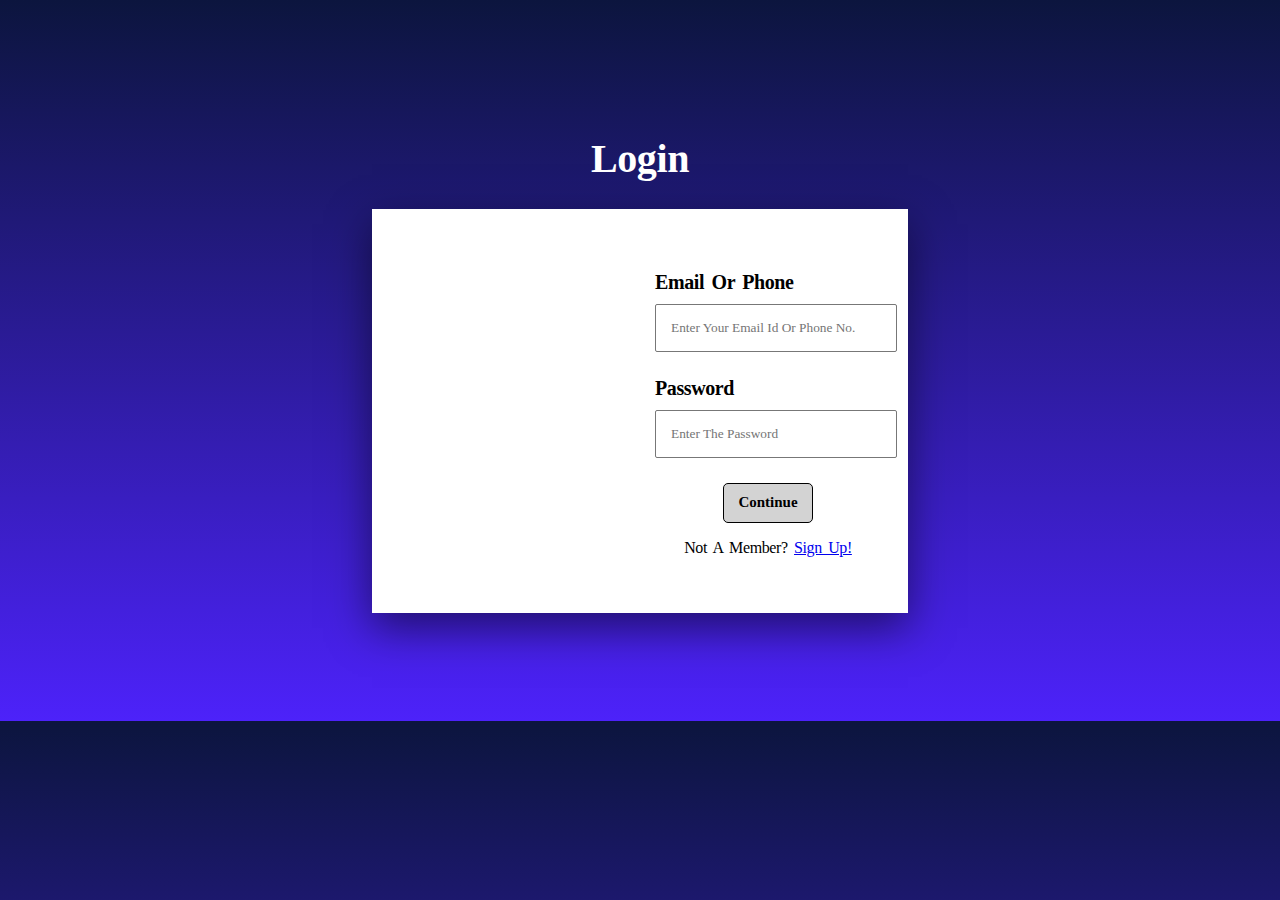
<file: index.html>
<!DOCTYPE html>
<html lang="en">

<head>
	<meta charset="UTF-8">
	<meta http-equiv="X-UA-Compatible" content="IE=edge">
	<meta name="viewport" content=
		"width=device-width, initial-scale=1.0">
	<title>
		LogIn
	</title>
    <link href="style2.css" rel="stylesheet" type="text/css">
</head>

<body>
    <h1>Login</h1>
	<!-- Create Form -->
    <div class="container">
            <div class="left"></div>
            <div class="right">

                <form id="form">

                    <div class="form-control">
                        <label for="name" id="label-name">
                            Email Or Phone
                        </label>
            
                        <!-- Input Type Text -->
                        <input type="text"
                            id="email"
                            placeholder="Enter Your Email Id Or Phone No." />
                    </div>
            
                    <div class="form-control">
                        <label for="email" id="password">
                            Password
                        </label>
            
                        <!-- Input Type Email-->
                        <input type="password2"
                            id="password2"
                            placeholder="Enter The Password" />
                    </div>
            
                    <!-- Multi-line Text Input Control -->
                    <button type="continue" value="continue">
                        Continue
                    </button>
            
                    <p>Not A Member? <a href="stu.html"> Sign Up!</a></p>
                    
                </form>

            </div>
    </div>
	
</body>

</html>
</file>
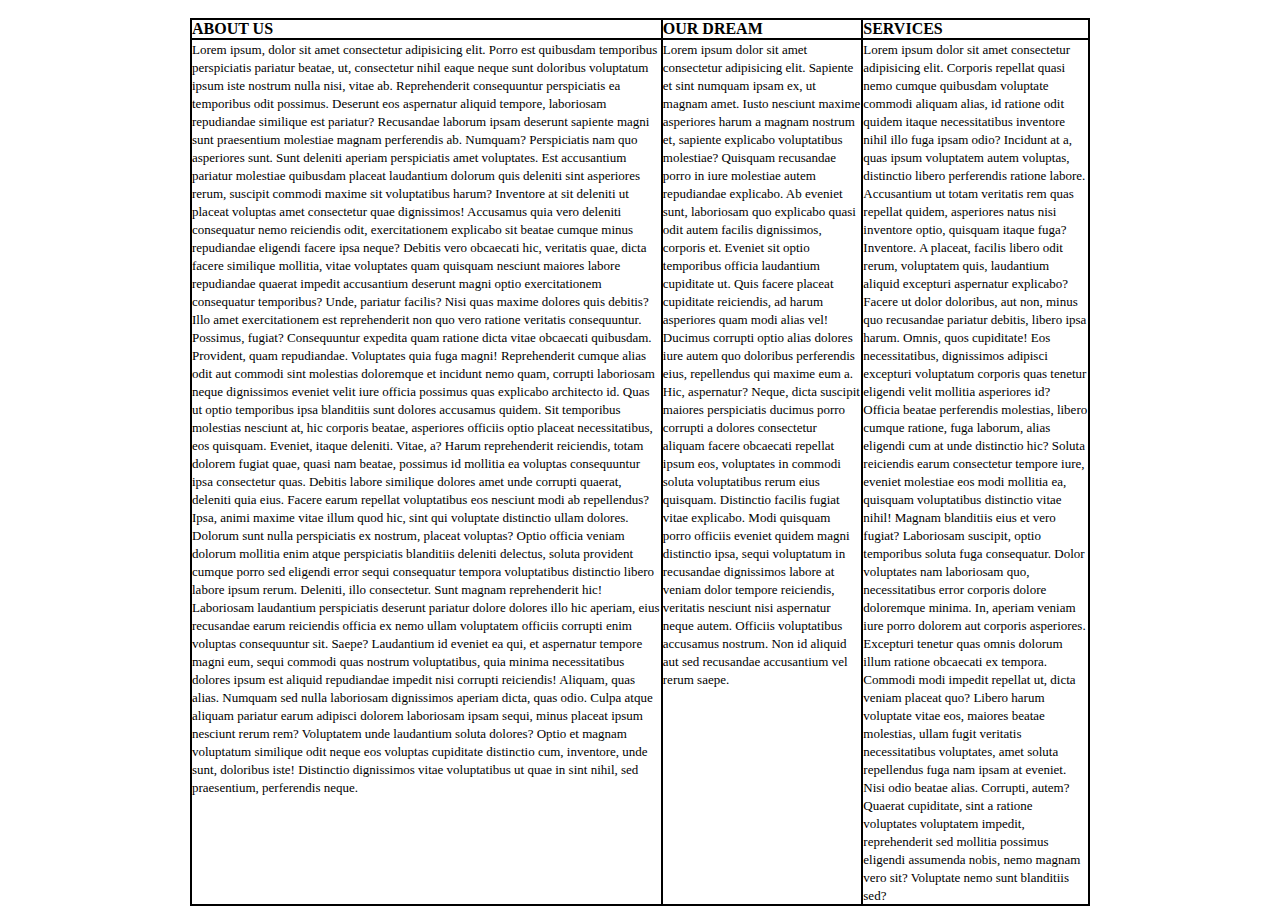
<file: about.html>
<!DOCTYPE html>
<html lang="en">
<head>
    <meta charset="UTF-8">
    <meta http-equiv="X-UA-Compatible" content="IE=edge">
    <meta name="viewport" content="width=device-width, initial-scale=1.0">
    <title>Document</title>
</head>
<body>
        <table width="100%" height="236" border="0" cellspacing="5" cellpadding="5" bgcolor="white">

        <tr>
            <td height="72" align="center" valign="top">

                <table width="900" border="1" bordercolor="black" cellspacing="0" cellpadding="0">

                    <tr>

                    <td width="268"><font face="Georgia, serif" size="3" color="black"><strong>ABOUT US</strong></font></td>
                    <td width="113"><font face="Georgia, serif" size="3" color="black"><strong>OUR DREAM</strong></font></td>
                    <td width="128"><font face="Georgia, serif" size="3" color="black"><strong>SERVICES</strong></font></td>

                    </tr>
                    <tr>

                    <td valign="top"><font face="Georgia, serif" size="2" color="black">
                        Lorem ipsum, dolor sit amet consectetur adipisicing elit. Porro est quibusdam temporibus perspiciatis pariatur beatae, ut, consectetur nihil eaque neque sunt doloribus voluptatum ipsum iste nostrum nulla nisi, vitae ab.
                        Reprehenderit consequuntur perspiciatis ea temporibus odit possimus. Deserunt eos aspernatur aliquid tempore, laboriosam repudiandae similique est pariatur? Recusandae laborum ipsam deserunt sapiente magni sunt praesentium molestiae magnam perferendis ab. Numquam?
                        Perspiciatis nam quo asperiores sunt. Sunt deleniti aperiam perspiciatis amet voluptates. Est accusantium pariatur molestiae quibusdam placeat laudantium dolorum quis deleniti sint asperiores rerum, suscipit commodi maxime sit voluptatibus harum?
                        Inventore at sit deleniti ut placeat voluptas amet consectetur quae dignissimos! Accusamus quia vero deleniti consequatur nemo reiciendis odit, exercitationem explicabo sit beatae cumque minus repudiandae eligendi facere ipsa neque?
                        Debitis vero obcaecati hic, veritatis quae, dicta facere similique mollitia, vitae voluptates quam quisquam nesciunt maiores labore repudiandae quaerat impedit accusantium deserunt magni optio exercitationem consequatur temporibus? Unde, pariatur facilis?
                        Nisi quas maxime dolores quis debitis? Illo amet exercitationem est reprehenderit non quo vero ratione veritatis consequuntur. Possimus, fugiat? Consequuntur expedita quam ratione dicta vitae obcaecati quibusdam. Provident, quam repudiandae.
                        Voluptates quia fuga magni! Reprehenderit cumque alias odit aut commodi sint molestias doloremque et incidunt nemo quam, corrupti laboriosam neque dignissimos eveniet velit iure officia possimus quas explicabo architecto id.
                        Quas ut optio temporibus ipsa blanditiis sunt dolores accusamus quidem. Sit temporibus molestias nesciunt at, hic corporis beatae, asperiores officiis optio placeat necessitatibus, eos quisquam. Eveniet, itaque deleniti. Vitae, a?
                        Harum reprehenderit reiciendis, totam dolorem fugiat quae, quasi nam beatae, possimus id mollitia ea voluptas consequuntur ipsa consectetur quas. Debitis labore similique dolores amet unde corrupti quaerat, deleniti quia eius.
                        Facere earum repellat voluptatibus eos nesciunt modi ab repellendus? Ipsa, animi maxime vitae illum quod hic, sint qui voluptate distinctio ullam dolores. Dolorum sunt nulla perspiciatis ex nostrum, placeat voluptas?
                        Optio officia veniam dolorum mollitia enim atque perspiciatis blanditiis deleniti delectus, soluta provident cumque porro sed eligendi error sequi consequatur tempora voluptatibus distinctio libero labore ipsum rerum. Deleniti, illo consectetur.
                        Sunt magnam reprehenderit hic! Laboriosam laudantium perspiciatis deserunt pariatur dolore dolores illo hic aperiam, eius recusandae earum reiciendis officia ex nemo ullam voluptatem officiis corrupti enim voluptas consequuntur sit. Saepe?
                        Laudantium id eveniet ea qui, et aspernatur tempore magni eum, sequi commodi quas nostrum voluptatibus, quia minima necessitatibus dolores ipsum est aliquid repudiandae impedit nisi corrupti reiciendis! Aliquam, quas alias.
                        Numquam sed nulla laboriosam dignissimos aperiam dicta, quas odio. Culpa atque aliquam pariatur earum adipisci dolorem laboriosam ipsam sequi, minus placeat ipsum nesciunt rerum rem? Voluptatem unde laudantium soluta dolores?
                        Optio et magnam voluptatum similique odit neque eos voluptas cupiditate distinctio cum, inventore, unde sunt, doloribus iste! Distinctio dignissimos vitae voluptatibus ut quae in sint nihil, sed praesentium, perferendis neque.
                    </font></td>
                    <td valign="top"><font face="Georgia, serif" size="2" color="black">
                        Lorem ipsum dolor sit amet consectetur adipisicing elit. Sapiente et sint numquam ipsam ex, ut magnam amet. Iusto nesciunt maxime asperiores harum a magnam nostrum et, sapiente explicabo voluptatibus molestiae?
                        Quisquam recusandae porro in iure molestiae autem repudiandae explicabo. Ab eveniet sunt, laboriosam quo explicabo quasi odit autem facilis dignissimos, corporis et. Eveniet sit optio temporibus officia laudantium cupiditate ut.
                        Quis facere placeat cupiditate reiciendis, ad harum asperiores quam modi alias vel! Ducimus corrupti optio alias dolores iure autem quo doloribus perferendis eius, repellendus qui maxime eum a. Hic, aspernatur?
                        Neque, dicta suscipit maiores perspiciatis ducimus porro corrupti a dolores consectetur aliquam facere obcaecati repellat ipsum eos, voluptates in commodi soluta voluptatibus rerum eius quisquam. Distinctio facilis fugiat vitae explicabo.
                        Modi quisquam porro officiis eveniet quidem magni distinctio ipsa, sequi voluptatum in recusandae dignissimos labore at veniam dolor tempore reiciendis, veritatis nesciunt nisi aspernatur neque autem. Officiis voluptatibus accusamus nostrum.
                        Non id aliquid aut sed recusandae accusantium vel rerum saepe.
                    </font></td>
                    <td valign="top"><font face="Georgia, serif" size="2" color="black">
                        Lorem ipsum dolor sit amet consectetur adipisicing elit. Corporis repellat quasi nemo cumque quibusdam voluptate commodi aliquam alias, id ratione odit quidem itaque necessitatibus inventore nihil illo fuga ipsam odio?
                        Incidunt at a, quas ipsum voluptatem autem voluptas, distinctio libero perferendis ratione labore. Accusantium ut totam veritatis rem quas repellat quidem, asperiores natus nisi inventore optio, quisquam itaque fuga? Inventore.
                        A placeat, facilis libero odit rerum, voluptatem quis, laudantium aliquid excepturi aspernatur explicabo? Facere ut dolor doloribus, aut non, minus quo recusandae pariatur debitis, libero ipsa harum. Omnis, quos cupiditate!
                        Eos necessitatibus, dignissimos adipisci excepturi voluptatum corporis quas tenetur eligendi velit mollitia asperiores id? Officia beatae perferendis molestias, libero cumque ratione, fuga laborum, alias eligendi cum at unde distinctio hic?
                        Soluta reiciendis earum consectetur tempore iure, eveniet molestiae eos modi mollitia ea, quisquam voluptatibus distinctio vitae nihil! Magnam blanditiis eius et vero fugiat? Laboriosam suscipit, optio temporibus soluta fuga consequatur.
                        Dolor voluptates nam laboriosam quo, necessitatibus error corporis dolore doloremque minima. In, aperiam veniam iure porro dolorem aut corporis asperiores. Excepturi tenetur quas omnis dolorum illum ratione obcaecati ex tempora.
                        Commodi modi impedit repellat ut, dicta veniam placeat quo? Libero harum voluptate vitae eos, maiores beatae molestias, ullam fugit veritatis necessitatibus voluptates, amet soluta repellendus fuga nam ipsam at eveniet.
                        Nisi odio beatae alias. Corrupti, autem? Quaerat cupiditate, sint a ratione voluptates voluptatem impedit, reprehenderit sed mollitia possimus eligendi assumenda nobis, nemo magnam vero sit? Voluptate nemo sunt blanditiis sed?
                    </font></td>

                    </tr>
                 </table>

            </td>
        </tr>

    </table>
</body>
</html>
</file>
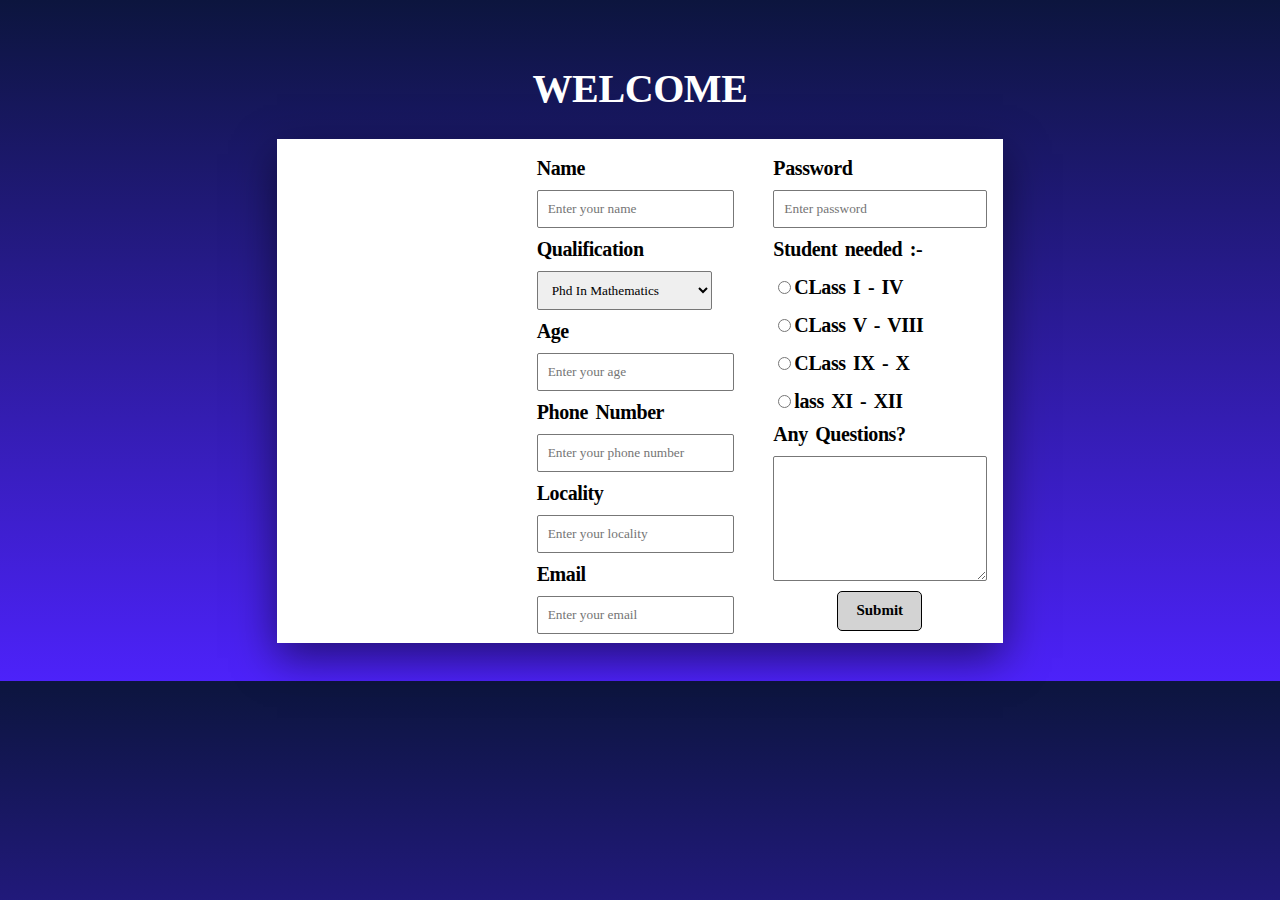
<file: sam.html>
<!DOCTYPE html>
<html lang="en">

<head>
	<meta charset="UTF-8">
	<meta http-equiv="X-UA-Compatible" content="IE=edge">
	<meta name="viewport" content=
		"width=device-width, initial-scale=1.0">
	<title>
		Teacher Signup
	</title>
    <link href="s2.css" rel="stylesheet" type="text/css">
</head>

<body>
    <h1>WELCOME</h1>
	<!-- Create Form -->
    <div class="container">
            <div class="left"></div>
            <div class="mid">

                <form id="form">
                    <!-- Details -->
                    <div class="form-control">
                        <label for="name" id="label-name">
                            Name
                        </label>
                    
                        <!-- Input Type Text -->
                        <input type="text"
                            id="name"
                            placeholder="Enter your name" />
                    </div>

                    <div class="form-control">
                        <label for="role" id="label-role">
                            Qualification
                        </label>

                        <!-- Dropdown options -->
                        <select name="role" id="role">
                            <option value="1">Phd In Mathematics</option>
                            <option value="2">M.Tech</option>
                            <option value="3">BSC In Physics</option>
                            <option value="4">Grduate</option>
                            <option value="5">Chemistry Diploma</option>
                            <option value="6">Phd In Biology</option>
                            <option value="7">MBBS in Biology</option>
                            <!-- <option value="8">Class VIII</option>
                            <option value="9">Class IX</option>
                            <option value="10">Class X</option>
                            <option value="11">Class XI</option>
                            <option value="12">Class XII</option> -->
                        </select>
                    </div>

                    <div class="form-control">
                        <label for="email" id="label-email">
                            Age
                        </label>
                    
                        <!-- Input Type Email-->
                        <input type="email"
                            id="email"
                            placeholder="Enter your age"/>
                    </div>

                    <div class="form-control">
                        <label for="email" id="label-email">
                            Phone Number
                        </label>
                    
                        <!-- Input Type Email-->
                        <input type="email"
                            id="email"
                            placeholder="Enter your phone number"/>
                    </div>
                    
                    <div class="form-control">
                        <label for="email" id="label-email">
                            Locality
                        </label>
            
                        <!-- Input Type Email-->
                        <input type="email"
                            id="email"
                            placeholder="Enter your locality"/>
                    </div>

                    <div class="form-control">
                        <label for="email" id="label-email">
                            Email
                        </label>
            
                        <!-- Input Type Email-->
                        <input type="email"
                            id="email"
                            placeholder="Enter your email" />
                    </div>

            </div>
        </form>

            <div class="right">

                <form id="form">
            
                    <div class="form-control">
                        <label for="password" id="label-password">
                            Password
                        </label>
            
                        <!-- Input Type Text -->
                        <input type="text"
                            id="pass"
                            placeholder="Enter password" />
                    </div>
            
                    <div class="form-control">
                        <label>
                            Student needed :-
                        </label>
            
                        <!-- Input Type Radio Button -->
                        <label for="recommend-1">
                            <input type="radio"
                                id="r"
                                name="recommend">CLass I - IV</input>
                        </label>
                        <label for="recommend-2">
                            <input type="radio"
                                id="r"
                                name="recommend">CLass V - VIII</input>
                        </label>
                        <label for="recommend-3">
                            <input type="radio"
                                id="r"
                                name="recommend">CLass IX - X</input>
                        </label>
                        <label for="recommend-4">
                            <input type="radio"
                                id="r"
                                name="recommend">lass XI - XII</input>
                        </label>
                    </div>
            
                    <div class="form-control">
                        <label for="comment">
                            Any Questions?
                        </label>
                        <!-- multi-line text input control -->
                        <textarea name="comment" id="comment"
                            placeholder="Write down your questions">
                        </textarea>
                    </div>
            
                    <!-- Multi-line Text Input Control -->
                    <button type="submit" value="submit">
                        Submit
                    </button>
                </form>

            </div>
    </div>
	
</body>

</html>
</file>
<file: style2.css>
/* Styling the Body element i.e. Color,
		Font, Alignment */
        p{
            width: 100%;
            height: 50px;
            font-family: Georgia, serif;
            font-weight: 100;
            font-size: medium;
        }

        h1{
            color: #ffffff;
        }
		body {
            padding: 100px;
            background: rgb(77,34,250);
            background: linear-gradient(0deg, rgba(77,34,250,1) 0%, rgba(12,21,62,1) 100%);
            font-family: Georgia, serif;
            font-size: 20px;
            letter-spacing: -0.4px;
            word-spacing: 2.8px;
            color: #050505;
            font-weight: 700;
            text-decoration: none;
            font-style: normal;
            font-variant: normal;
            text-transform: none;
            text-align: center;
		}

		/* Styling the Form (Color, Padding, Shadow) */
		form {
            color: #000000;
			background-color: #fff;
			max-width: 400px;
            height: 40px;
			margin: 20px auto;
            margin-right: 10px;
			padding: 40px 15px;
            border-radius: 5px;
		}

        /* Styling Container */
        .container{
            width: 50%;
            height: 400px;
            background: #ffffff;
            margin: 0 auto;
            border: 2px solid #fff;
            box-shadow: 0px 15px 40px rgba(0,0,0, 0.5);

        }

        /* Styling left Container */
        .container .left{
            float: left;
            width: 50%;
            height: 400px;
            background-size: cover;
            background: url("https://images.unsplash.com/photo-1579567761406-4684ee0c75b6?ixlib=rb-4.0.3&ixid=MnwxMjA3fDB8MHxzZWFyY2h8NjN8fHRlY2hub2xvZ3l8ZW58MHx8MHx8&auto=format&fit=crop&w=500&q=60");
            background-position: center;
            box-sizing: border-box;

        }

        /* Styling right Container */
        .container .right{
            float: right;
            width: 50%;
            height: 400px;
            background-size: cover;
            box-sizing: border-box;

        }

		/* Styling form-control Class */
		.form-control {
			text-align: left;
			margin-bottom: 25px;
            
		}

		/* Styling form-control Label */
		.form-control label{
            display: block;
			margin-bottom: 10px;
		}

		/* Styling form-control input,
		select, textarea */
		.form-control input,
		.form-control select,
		.form-control textarea {
			border: 1px solid #777;
			border-radius: 2px;
			font-family: inherit;
			padding: 15px;
			display: block;
			width: 93%;
		}

		/* Styling Button */
		button {
            width: 40%;
            height: 40px;
            border: 1px solid;
            background-color: lightgray;
            border-radius: 5px;
            font-family: Georgia, serif;
            font-weight: 700;
            font-size: 15px;
            color: black;

		}
</file>
<file: s2.css>
/* Styling the Body element i.e. Color,
		Font, Alignment */
        p{
            width: 100%;
            height: 50px;
            font-family: Georgia, serif;
            font-weight: 100;
            font-size: medium;
        }

        h1{
            color: #ffffff;
        }
		body {
            padding: 30px;
            background: rgb(77,34,250);
            background: linear-gradient(0deg, rgba(77,34,250,1) 0%, rgba(12,21,62,1) 100%);
            font-family: Georgia, serif;
            font-size: 20px;
            letter-spacing: -0.4px;
            word-spacing: 2.8px;
            color: #050505;
            font-weight: 700;
            text-decoration: none;
            font-style: normal;
            font-variant: normal;
            text-transform: none;
            text-align: center;
		}

		/* Styling the Form (Color, Padding, Shadow) */
		form {
            color: #000000;
			background-color: #fff;
			max-width: 700px;
            height: 10px;
            margin-top: 6px;
			padding: 10px 15px;
            border-radius: 5px;
		}

        /* Styling Container */
        .container{
            width: 60%;
            height: 500px;
            background: #ffffff;
            margin: auto;
            border: 2px solid #fff;
            box-shadow: 0px 15px 40px rgba(0,0,0, 0.5);

        }

        /* Styling left Container */
        .container .left{
            float: left;
            width: 33%;
            height: 500px;
            background-size: cover;
            background-position: center;
            background: url("https://images.unsplash.com/photo-1579567761406-4684ee0c75b6?ixlib=rb-4.0.3&ixid=MnwxMjA3fDB8MHxzZWFyY2h8NjN8fHRlY2hub2xvZ3l8ZW58MHx8MHx8&auto=format&fit=crop&w=500&q=60");
            box-sizing: border-box;

        }

        /* Styling mid Container */
        .container .mid{
            float: right;
            width: 65%;
            height: 20px;
            margin-right: 10px;
            background-size: cover;
            box-sizing: border-box;
        }

        /* Styling right Container */
        .container .right{
            float: right;
            margin-top: -20px;
            width: 35%;
            height: 20px;
            background-size: cover;
            box-sizing: border-box;
            margin-top: -20px;
            margin-right: -10px;
            padding-right: 10px;
            
        }

		/* Styling form-control Class */
		.form-control {
			text-align: left;
			margin-bottom: 10px;     
		}

		/* Styling form-control Label */
		.form-control label{
            display: block;
			margin-bottom: 10px;
		}

        /* Styling form-control Radio
		button and Checkbox */
		.form-control input[type="radio"],
		.form-control input[type="checkbox"] {
			display: inline-block;
            margin-top: 10px;
			width: auto;
            
		}

		.form-control input,
		.form-control select,
		.form-control textarea {
			border: 1px solid #777;
			border-radius: 2px;
			font-family: inherit;
			padding: 10px;
			display: block;
			width: 40%;
		}

        .form-control textarea{
            width: 90%;
            height: 103px;
        }

        #pass{
            width: 90%;
        }
        
		/* Styling Button */
		button {
            width: 40%;
            height: 40px;
            border: 1px solid;
            background-color: lightgray;
            border-radius: 5px;
            font-family: Georgia, serif;
            font-weight: 700;
            font-size: 15px;
            color: black;

		}
</file>
